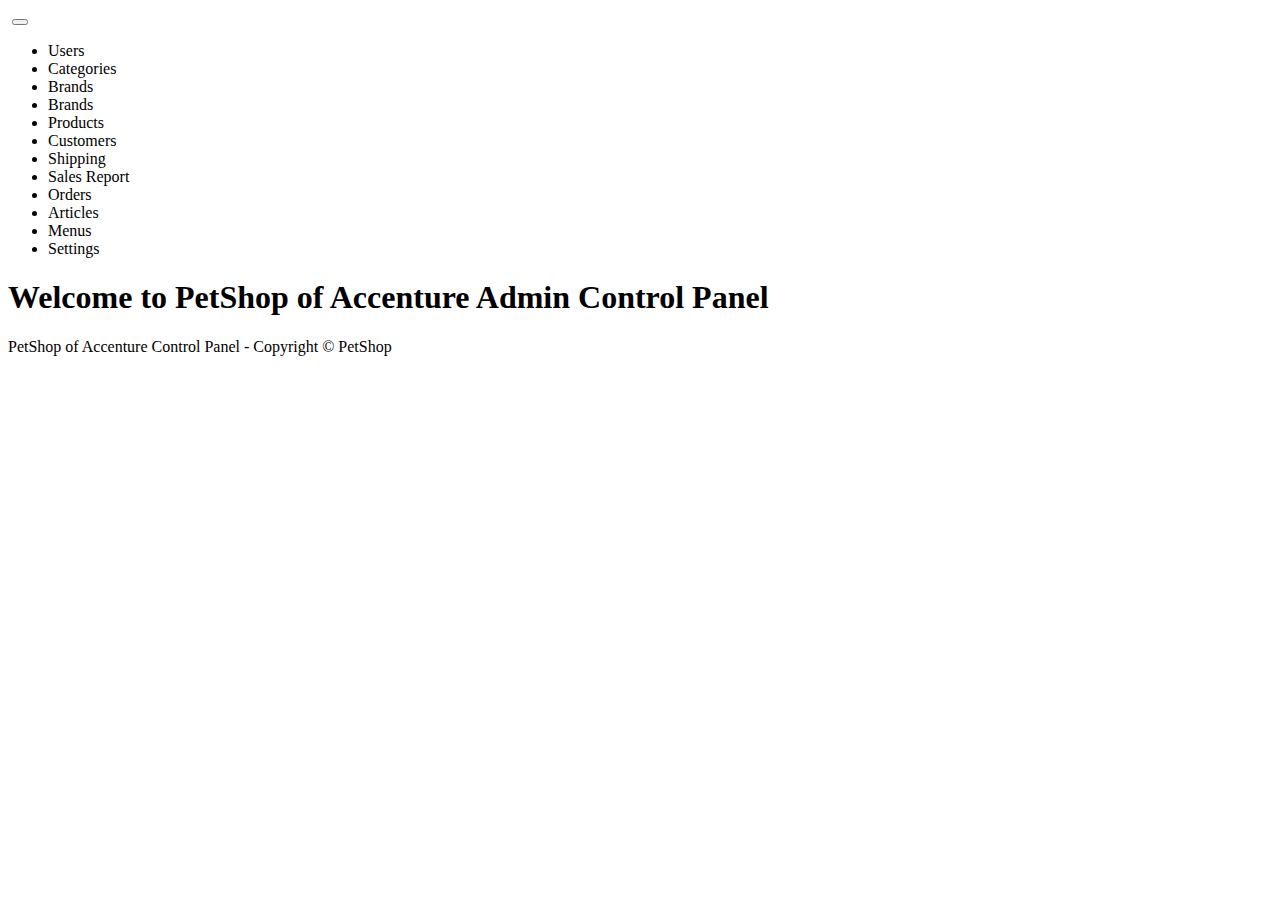
<file: PetShopWebParent/PetShopBackEnd/src/main/resources/templates/index.html>
<!DOCTYPE html>
<html xmlns:th="http://thymeleaf.org">
<head>
    <meta http-equiv="Content-Type" content="text/html; charset=UTF-8">
    <meta name="viewport" content="width=device-width,initial-scale=1.0, minimum-scale=1.0">

    <title>Home - PetShop Admin Control Panel</title>

    <link rel="stylesheet" type="text/css" th:href="@{/webjars/bootstrap/css/bootstrap.min.css}">
    <script type="text/javascript" th:src="@{/webjars/jquery/jquery.min.js}" ></script>
    <script type="text/javascript" th:src="@{/webjars/bootstrap/js/bootstrap.min.js}" ></script>
</head>
<body>
<div class="container-fluid">
    <div>
        <nav class="navbar navbar-expand-lg bg-dark navbar-dark">
            <a class="navbar-brand" th:href="@{/}">
            <img th:src="@{/images/8e86c7_9414b57d36e54dce94c633e912d030f4.webp}" />
            </a>
            <button class="navbar-toggler" type="button" data-toggle="collapse" data-target="#topNavbar">
                <span class="navbar-toggler-icon"></span>
            </button>
            <div class="collapse navbar-collapse" id="topNavbar">
                <ul class="navbar-nav">
                    <li class="nav-item">
                        <a class="nav-link" th:href="@{/users}">Users</a>
                    </li>
                    <li class="nav-item">
                        <a class="nav-link" th:href="@{/categories}">Categories</a>
                    </li>
                    <li class="nav-item">
                        <a class="nav-link" th:href="@{/brands}">Brands</a>
                    </li>
                    <li class="nav-item">
                        <a class="nav-link" th:href="@{/brands}">Brands</a>
                    </li>
                    <li class="nav-item">
                        <a class="nav-link" th:href="@{/products}">Products</a>
                    </li>
                    <li class="nav-item">
                        <a class="nav-link" th:href="@{/customers}">Customers</a>
                    </li>
                    <li class="nav-item">
                        <a class="nav-link" th:href="@{/shipping}">Shipping</a>
                    </li>
                    <li class="nav-item">
                        <a class="nav-link" th:href="@{/report}">Sales Report</a>
                    </li>
                    <li class="nav-item">
                        <a class="nav-link" th:href="@{/orders}">Orders</a>
                    </li>
                    <li class="nav-item">
                        <a class="nav-link" th:href="@{/articles}">Articles</a>
                    </li>
                    <li class="nav-item">
                        <a class="nav-link" th:href="@{/menus}">Menus</a>
                    </li>
                    <li class="nav-item">
                        <a class="nav-link" th:href="@{/settings}">Settings</a>
                    </li>
                </ul>
            </div>


        </nav>
    </div>
    <h1>Welcome to PetShop of Accenture Admin Control Panel</h1>
</div>
<div>
    <p> PetShop of Accenture Control Panel - Copyright &copy; PetShop </p>
</div>
</body>
</html>
</file>
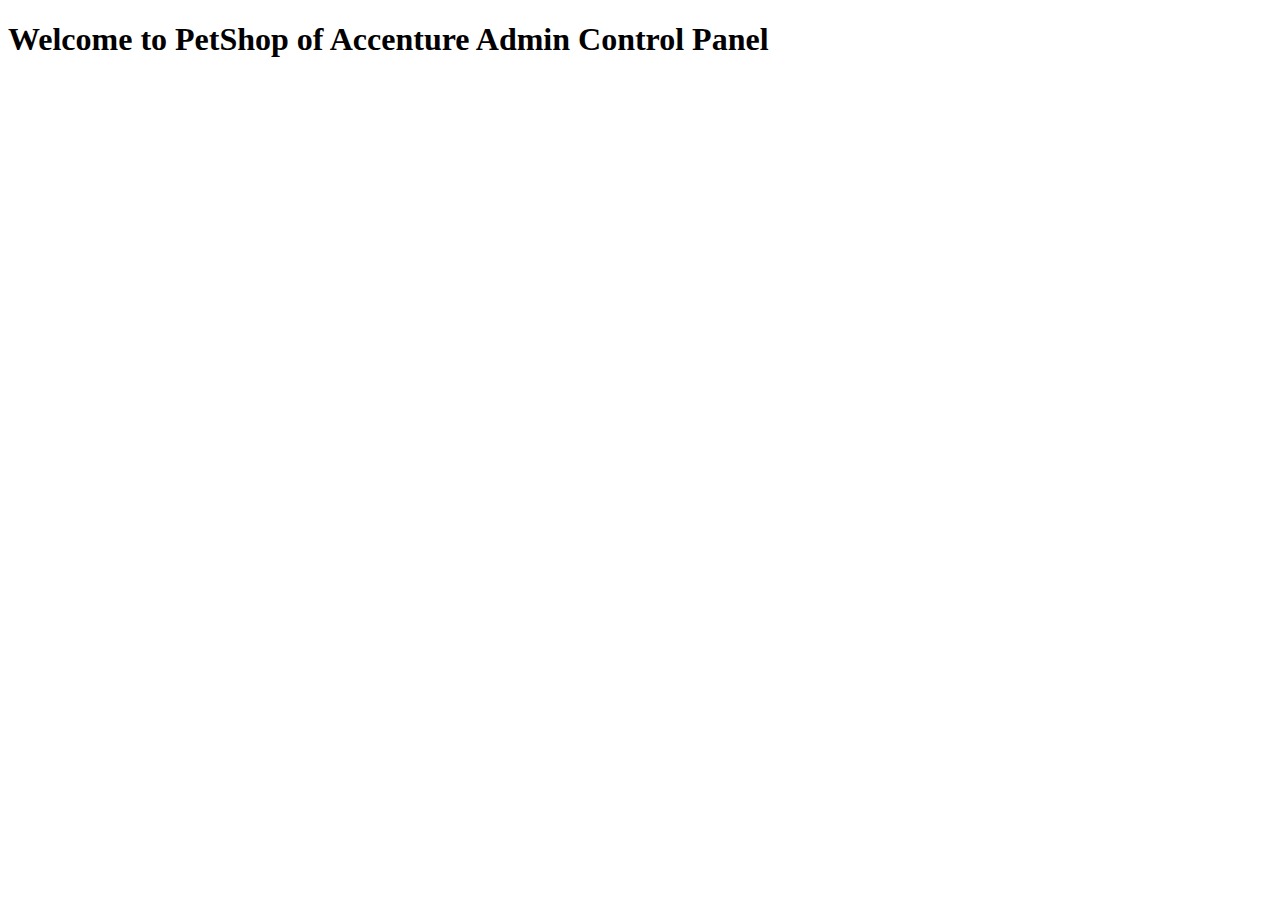
<file: PetShopWebParent/PetShopBackEnd/bin/src/main/resources/templates/index.html>
<!DOCTYPE html>
<html lang="en">
<head>
    <meta charset="UTF-8">
    <title>PetShop Admin Control Panel</title>
</head>
<body>
 <h1>Welcome to PetShop of Accenture Admin Control Panel</h1>
</body>
</html>
</file>
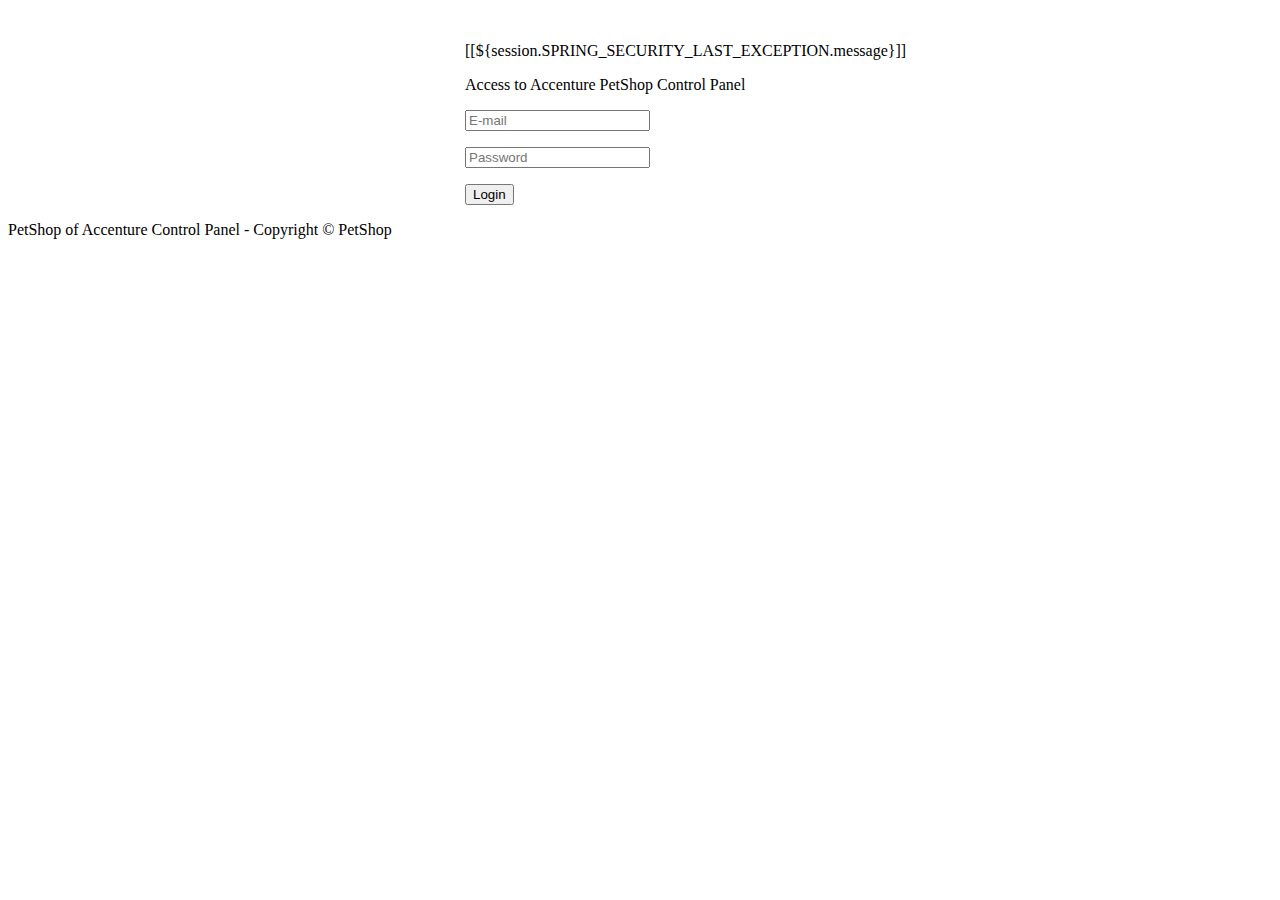
<file: PetShopWebParent/PetShopBackEnd/src/main/resources/templates/login.html>
<!DOCTYPE html>
<html xmlns:th="http://thymeleaf.org">
<head>
    <meta http-equiv="Content-Type" content="text/html; charset=UTF-8">
    <meta name="viewport" content="width=device-width,initial-scale=1.0, minimum-scale=1.0">

    <title>Login - PetShop Admin Control Panel</title>

    <link rel="stylesheet" type="text/css" th:href="@{/webjars/bootstrap/css/bootstrap.min.css}">
</head>
<body>
<div class="container-fluid text-center">

    <div>
        <img th:src="@{/images/279598314_10159688893195915_2916186658772191309_n.jpeg}" />
    </div>

    <form th:action="@{/login}" method="post" style="max-width: 350px; margin: 0 auto">
        <div th:if="${param.error}">
            <p class="text-danger"> [[${session.SPRING_SECURITY_LAST_EXCEPTION.message}]]</p>
        </div>
        <div class="border border-secondary rounded p-3">
            <p>Access to Accenture PetShop Control Panel</p>
            <p>
                <input type="email" name="email" class="form-control" placeholder="E-mail" required />
            </p>
            <p>
                <input type="password" name="password" class="form-control" placeholder="Password" required />
            </p>
            <p>
                <input type="submit" value="Login" class="btn btn-primary" />
            </p>
        </div>
    </form>

</div>
    <p> PetShop of Accenture Control Panel - Copyright &copy; PetShop </p>
</div>
</body>
</html>
</file>
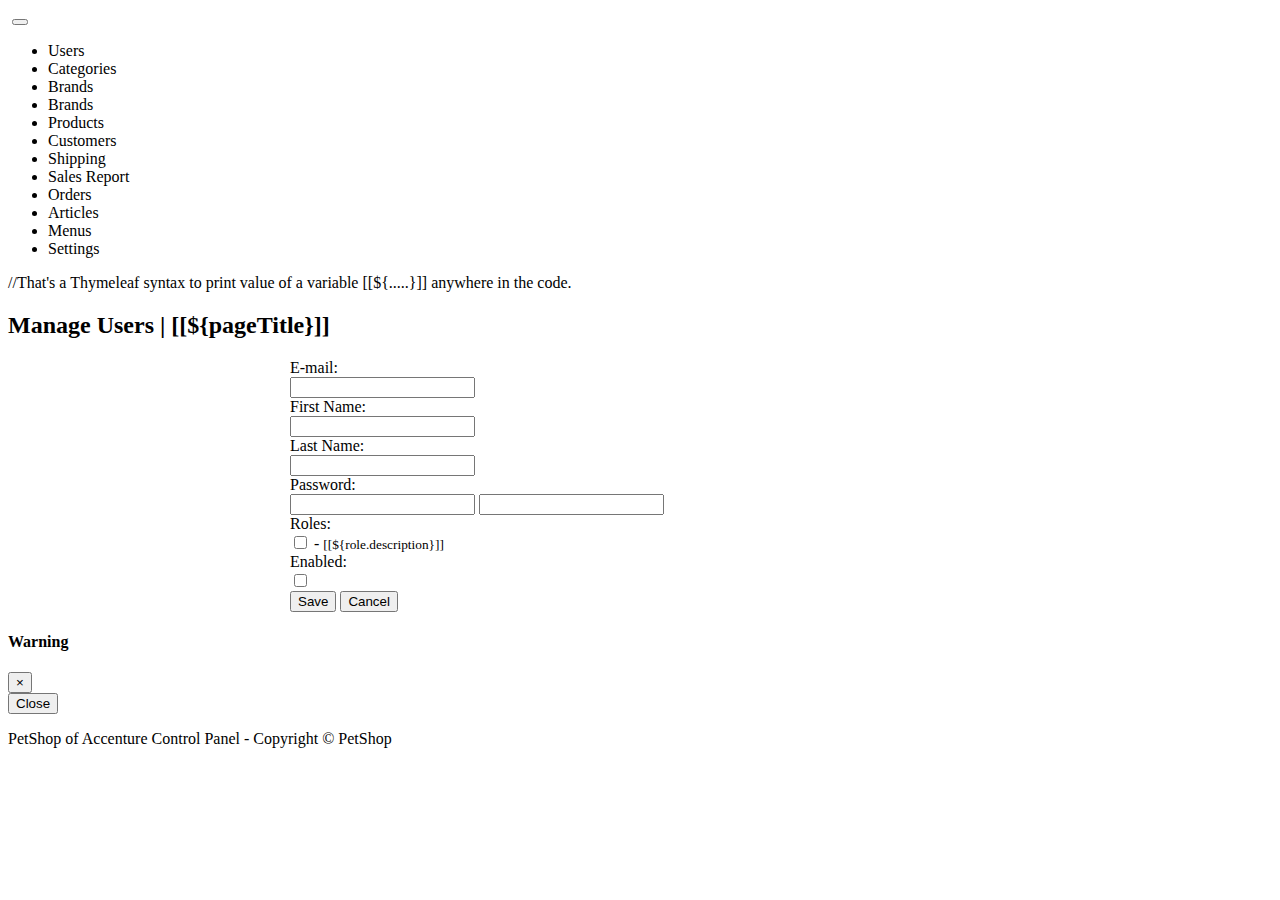
<file: PetShopWebParent/PetShopBackEnd/src/main/resources/templates/user_form.html>
<!DOCTYPE html>
<html xmlns:th="http://thymeleaf.org" xmlns="http://www.w3.org/1999/html" >
<head>
    <meta http-equiv="Content-Type" content="text/html; charset=UTF-8">
    <meta name="viewport" content="width=device-width,initial-scale=1.0, minimum-scale=1.0">

    <title>[[${pageTitle}]]</title>

    <link rel="stylesheet" type="text/css" th:href="@{/webjars/bootstrap/css/bootstrap.min.css}">
    <script type="text/javascript" th:src="@{/webjars/jquery/jquery.min.js}" ></script>
    <script type="text/javascript" th:src="@{/webjars/bootstrap/js/bootstrap.min.js}" ></script>
</head>
<body>
<div class="container-fluid">
    <div>
        <nav class="navbar navbar-expand-lg bg-dark navbar-dark">
            <a class="navbar-brand" th:href="@{/}">
            <img th:src="@{/images/8e86c7_9414b57d36e54dce94c633e912d030f4.webp}" />
            </a>
            <button class="navbar-toggler" type="button" data-toggle="collapse" data-target="#topNavbar">
                <span class="navbar-toggler-icon"></span>
            </button>
            <div class="collapse navbar-collapse" id="topNavbar">
                <ul class="navbar-nav">
                    <li class="nav-item">
                        <a class="nav-link" th:href="@{/users}">Users</a>
                    </li>
                    <li class="nav-item">
                        <a class="nav-link" th:href="@{/categories}">Categories</a>
                    </li>
                    <li class="nav-item">
                        <a class="nav-link" th:href="@{/brands}">Brands</a>
                    </li>
                    <li class="nav-item">
                        <a class="nav-link" th:href="@{/brands}">Brands</a>
                    </li>
                    <li class="nav-item">
                        <a class="nav-link" th:href="@{/products}">Products</a>
                    </li>
                    <li class="nav-item">
                        <a class="nav-link" th:href="@{/customers}">Customers</a>
                    </li>
                    <li class="nav-item">
                        <a class="nav-link" th:href="@{/shipping}">Shipping</a>
                    </li>
                    <li class="nav-item">
                        <a class="nav-link" th:href="@{/report}">Sales Report</a>
                    </li>
                    <li class="nav-item">
                        <a class="nav-link" th:href="@{/orders}">Orders</a>
                    </li>
                    <li class="nav-item">
                        <a class="nav-link" th:href="@{/articles}">Articles</a>
                    </li>
                    <li class="nav-item">
                        <a class="nav-link" th:href="@{/menus}">Menus</a>
                    </li>
                    <li class="nav-item">
                        <a class="nav-link" th:href="@{/settings}">Settings</a>
                    </li>
                </ul>
            </div>
        </nav>
    </div>
    //That's a Thymeleaf syntax to print value of a variable [[${.....}]] anywhere in the code.
        <h2> Manage Users | [[${pageTitle}]] </h2>
    </div>

    <form th:action="@{/users/save}" method="post" style="max-width: 700px;margin: 0 auto"
        th:object="${user}" onsubmit="return checkEmailUnique(this);">
        <input type="hidden" th:field="*{id}" />

    <div class="border border-secondary rounded p-3">
        <div class="form-group row">
            <label class="col-sm-4 col-form-label">E-mail:</label>
            <div class="col-sm-8">
                <input type="email" class="form-control" th:field="*{email}" required minlength="8" maxlength="128"/>
            </div>
    </div>


        <div class="form-group row">
            <label class="col-sm-4 col-form-label">First Name:</label>
            <div class="col-sm-8">
                <input type="text" class="form-control" th:field="*{firstName}" required minlength="2" maxlength="45"/>
            </div>
        </div>

        <div class="form-group row">
                <label class="col-sm-4 col-form-label">Last Name:</label>
            <div class="col-sm-8">
                <input type="text" class="form-control" th:field="*{lastName}" required minlength="2" maxlength="45"/>
            </div>
        </div>

        <div class="form-group row">
            <label class="col-sm-4 col-form-label">Password:</label>
            <div class="col-sm-8">
                <input th:if="${user.id == null}" type="password" class="form-control"
                       th:field="*{password}" required minlength="8" maxlength="20"/>
                <input th:if="${user.id != null}" type="password" class="form-control"
                       th:field="*{password}" minlength="8" maxlength="20"/>
            </div>
        </div>

        <div class="form-group row">
            <label class="col-sm-4 col-form-label">Roles:</label>
            <div class="col-sm-8">
                <th:block th:each="role : ${listRoles}">
                    <input type="checkbox" th:field="*{roles}"
                        th:text="${role.name}"
                           th:value="${role.id}"
                           class="m-2"
                           />
                            - <small>[[${role.description}]]</small>
                    <br/>
                </th:block>
            </div>
        </div>

        <div class="form-group row">
            <label class="col-sm-4 col-form-label">Enabled:</label>
            <div class="col-sm-8">
                <input type="checkbox" th:field="*{enabled}" />

            </div>
        </div>

        <div class="text-center">
        <input type="submit" value="Save" class="btn btn-primary m-3" />
        <input type="button" value="Cancel" class="btn btn-secondary" id="buttonCancel" />
        </div>
    </div>
</form>

    <div class="modal fade text-center" id="modalDialog">
        <div class="modal-dialog">
            <div class="modal-content">
                <div class="modal-header">
                    <h4 class="modal-title" id="modalTitle">Warning</h4>
                    <button type="button" class="close" data-dismiss="modal">&times;</button>
                </div>

                <div class="modal-body">
                    <span id="modalBody"></span>
                </div>

                <div class="modal-footer">
                    <button type="button" class="btn btn-danger" data-dismiss="modal">Close</button>
                </div>
            </div>
        </div>
    </div>

<div class="text-center">
    <p> PetShop of Accenture Control Panel - Copyright &copy; PetShop </p>
</div>
<script type="text/javascript">
    $(document).ready(function () {
        $("#buttonCancel").on("click", function() {
            window.location = "[[@{/users}]]";
        });
    });

    function checkEmailUnique(form) {
        url = "[[@{/users/check_email}]]";
        userEmail = $("#email").val();
        userId = $("#id").val();
        csrfValue = $("input[name='_csrf']").val();
        params = {id: userId, email: userEmail, _csrf: csrfValue};

        $.post(url, params, function(response) {
            if(response === "OK") {
                form.submit();
            } else if (response === "Duplicated") {
                showModalDialog("Warning", "There is another user having the same email " + userEmail);
            } else {
                showModalDialog("Error", "Unknown response from server");
            }
        }).fail(function () {
            showModalDialog("Error", "Could not connect to the server");
        });
        return false;
    }

    function showModalDialog(title, message) {
            $("#modalTitle").text(title);
            $("#modalBody").text(message);
            $("#modalDialog").modal();
        }

</script>
</body>

</html>
</file>
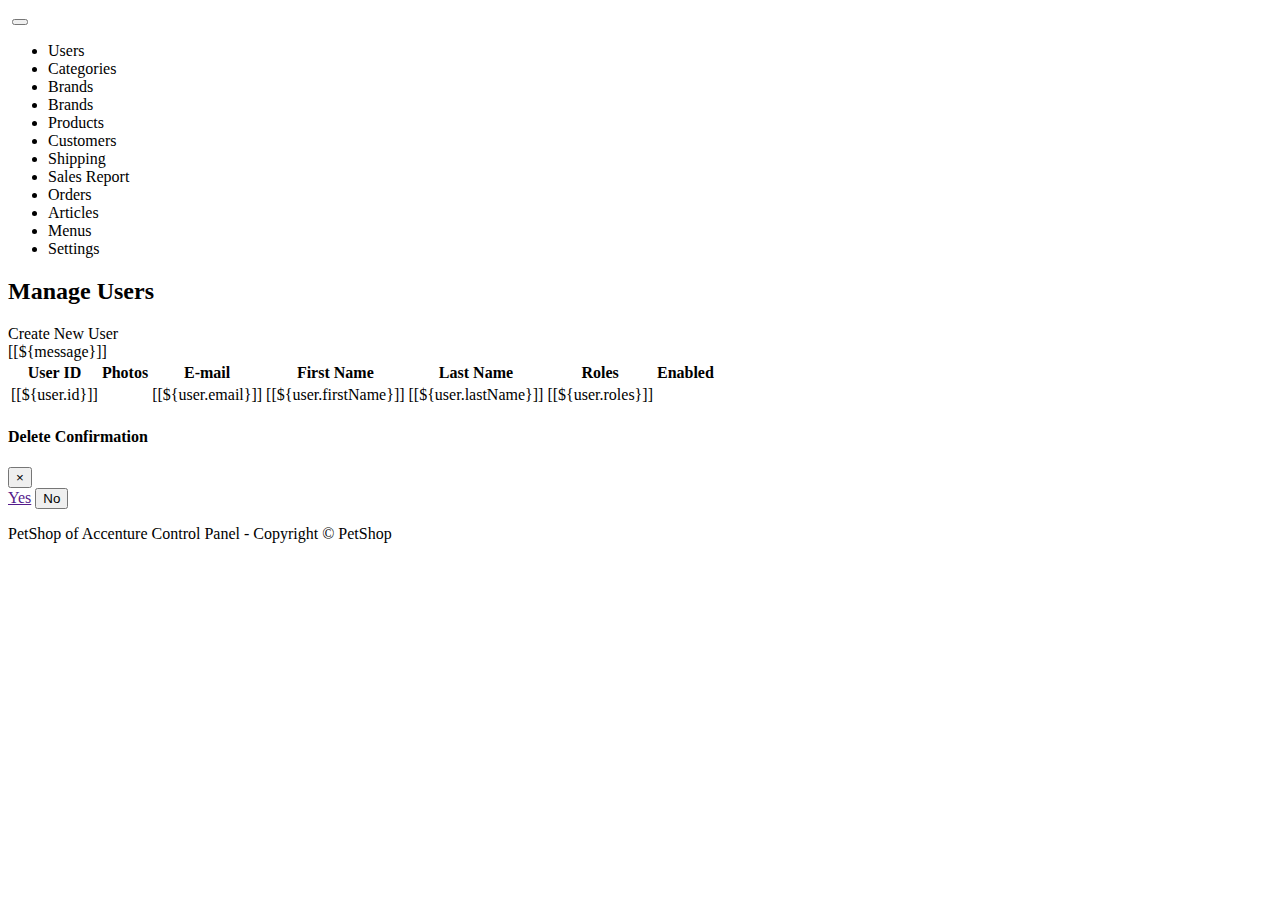
<file: PetShopWebParent/PetShopBackEnd/src/main/resources/templates/users.html>
<!DOCTYPE html>
<html xmlns:th="http://thymeleaf.org">
<head>
    <meta http-equiv="Content-Type" content="text/html; charset=UTF-8">
    <meta name="viewport" content="width=device-width,initial-scale=1.0, minimum-scale=1.0">

    <title>Home - PetShop Admin Control Panel</title>

    <link rel="stylesheet" type="text/css" th:href="@{/webjars/bootstrap/css/bootstrap.min.css}">
    <link rel="stylesheet" type="text/css" th:href="@{/fontawesome/all.css}" />
    <link rel="stylesheet" type="text/css" th:href="@{/style.css}" />
    <script type="text/javascript" th:src="@{/webjars/jquery/jquery.min.js}" ></script>
    <script type="text/javascript" th:src="@{/webjars/bootstrap/js/bootstrap.min.js}" ></script>
</head>
<body>
<div class="container-fluid">
    <div>
        <nav class="navbar navbar-expand-lg bg-dark navbar-dark">
            <a class="navbar-brand" th:href="@{/}">
            <img th:src="@{/images/8e86c7_9414b57d36e54dce94c633e912d030f4.webp}" />
            </a>
            <button class="navbar-toggler" type="button" data-toggle="collapse" data-target="#topNavbar">
                <span class="navbar-toggler-icon"></span>
            </button>
            <div class="collapse navbar-collapse" id="topNavbar">
                <ul class="navbar-nav">
                    <li class="nav-item">
                        <a class="nav-link" th:href="@{/users}">Users</a>
                    </li>
                    <li class="nav-item">
                        <a class="nav-link" th:href="@{/categories}">Categories</a>
                    </li>
                    <li class="nav-item">
                        <a class="nav-link" th:href="@{/brands}">Brands</a>
                    </li>
                    <li class="nav-item">
                        <a class="nav-link" th:href="@{/brands}">Brands</a>
                    </li>
                    <li class="nav-item">
                        <a class="nav-link" th:href="@{/products}">Products</a>
                    </li>
                    <li class="nav-item">
                        <a class="nav-link" th:href="@{/customers}">Customers</a>
                    </li>
                    <li class="nav-item">
                        <a class="nav-link" th:href="@{/shipping}">Shipping</a>
                    </li>
                    <li class="nav-item">
                        <a class="nav-link" th:href="@{/report}">Sales Report</a>
                    </li>
                    <li class="nav-item">
                        <a class="nav-link" th:href="@{/orders}">Orders</a>
                    </li>
                    <li class="nav-item">
                        <a class="nav-link" th:href="@{/articles}">Articles</a>
                    </li>
                    <li class="nav-item">
                        <a class="nav-link" th:href="@{/menus}">Menus</a>
                    </li>
                    <li class="nav-item">
                        <a class="nav-link" th:href="@{/settings}">Settings</a>
                    </li>
                </ul>
            </div>
        </nav>
    </div>
    <h2>Manage Users</h2>
    <a th:href="@{/users/new}">Create New User</a>
</div>

<div th:if="${message != null}" class="alert alert-success text-center">
    [[${message}]]
</div>

<div>
    <table class="table table-bordered table-striped table-hover table-responsive-xl">
        <thead class="thead-dark">
        <tr>
            <th> User ID</th>
            <th> Photos</th>
            <th> E-mail </th>
            <th> First Name </th>
            <th> Last Name </th>
            <th> Roles </th>
            <th> Enabled </th>
        </tr>
        </thead>
        <tbody>
            <tr th:each="user : ${listUsers}">
                <td>[[${user.id}]]</td>
                <td><span class="fas fa-portrait fa-3x icon-silver"></span> </td>
                <td>[[${user.email}]]</td>
                <td>[[${user.firstName}]]</td>
                <td>[[${user.lastName}]]</td>
                <td>[[${user.roles}]]</td>

                <td>
                    <a th:if="${user.enabled == true}" class="fas fa-check-circle fa-2x icon-green"
                       th:href="@{'/users/' + ${user.id} + '/enabled/false'}"
                    title="Disable this user"
                    ></a>

                    <a th:if="${user.enabled == false}" class="fas fa-circle fa-2x icon-dark"
                       th:href="@{'/users/' + ${user.id} + '/enabled/true'}"
                    title="Enable this user"></a>
                </td>

                <td>
                    <a class="fas fa-edit fa-2x icon-green" th:href="@{'/users/edit/' + ${user.id}}"
                    title="Edit this user"></a>
                     &nbsp;<a class="fas fa-trash fa-2x icon-dark link-delete"
                              th:href="@{'/users/delete/' + ${user.id}}"
                              th:userId="${user.id}"
                    title="Delete this user"></a>
                </td>
            </tr>
        </tbody>
    </table>
</div>

<div class="modal fade text-center" id="confirmModal">
    <div class="modal-dialog">
        <div class="modal-content">
            <div class="modal-header">
                <h4 class="modal-title" > Delete Confirmation </h4>
                <button type="button" class="close" data-dismiss="modal">&times;</button>
            </div>

            <div class="modal-body">
                <span id="confirmText"></span>
            </div>

            <div class="modal-footer">
                <a class="btn btn-success" href="" id="yesButton">Yes</a>
                <button type="button" class="btn btn-danger" data-dismiss="modal">No</button>
            </div>
        </div>
    </div>
</div>

<div class="text-center">
    <p> PetShop of Accenture Control Panel - Copyright &copy; PetShop </p>
</div>
<script type="text/javascript">
    $(document).ready(function () {
        $(".link-delete").on("click", function (e) {
            e.preventDefault();
            link = $(this);
            //alert($(this).attr("href"));
            userId = link.attr("userId");
            $("#yesButton").attr("href", link.attr("href"));
            $("#confirmText").text("Are you sure you want to delete this user ID: " + userId + "?");
            $("#confirmModal").modal();
        });
    });
</script>
</body>
</html>
</file>
